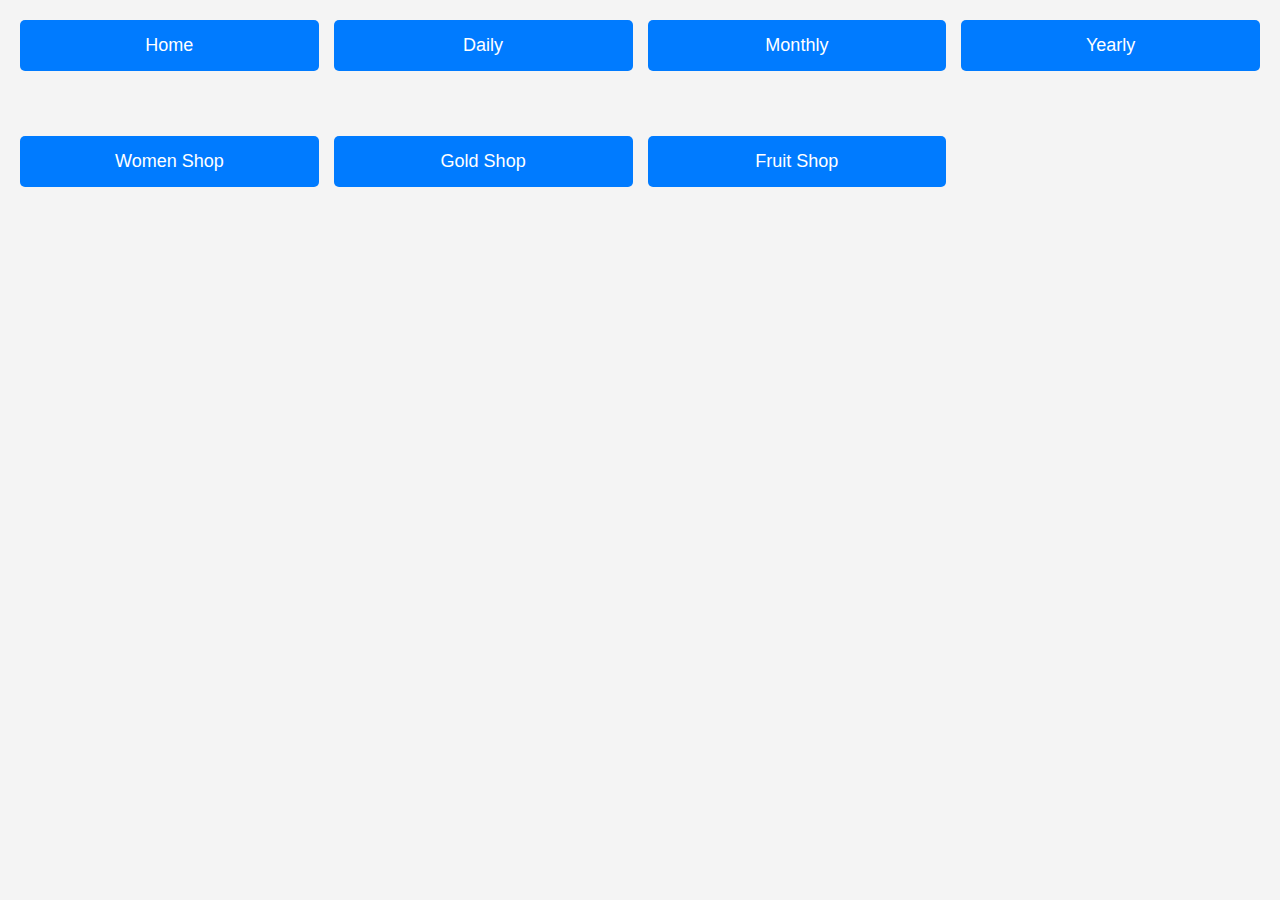
<file: daily.html>
<!DOCTYPE html>
<html lang="en">
<head>
    <meta charset="UTF-8">
    <meta name="viewport" content="width=device-width, initial-scale=1.0">
    <title>Daily</title>
    <link rel="stylesheet" href="styles.css">
</head>
<body>
      <div class="container">
        <button onclick="location.href='index.html'">Home</button>
        <button onclick="location.href='daily.html'">Daily</button>
        <button onclick="location.href='monthly.html'">Monthly</button>
        <button onclick="location.href='yearly.html'">Yearly</button>
    </div>
    <div class="container">
        <button onclick="location.href='dwomen.html'">Women Shop</button>
        <button onclick="location.href='dgold.html'">Gold Shop</button>
        <button onclick="location.href='dfruit.html'">Fruit Shop</button> 
        
    </div>

    <div id="data-container"></div> <!-- Dynamic Table Data -->


</body>
</html>
</file>
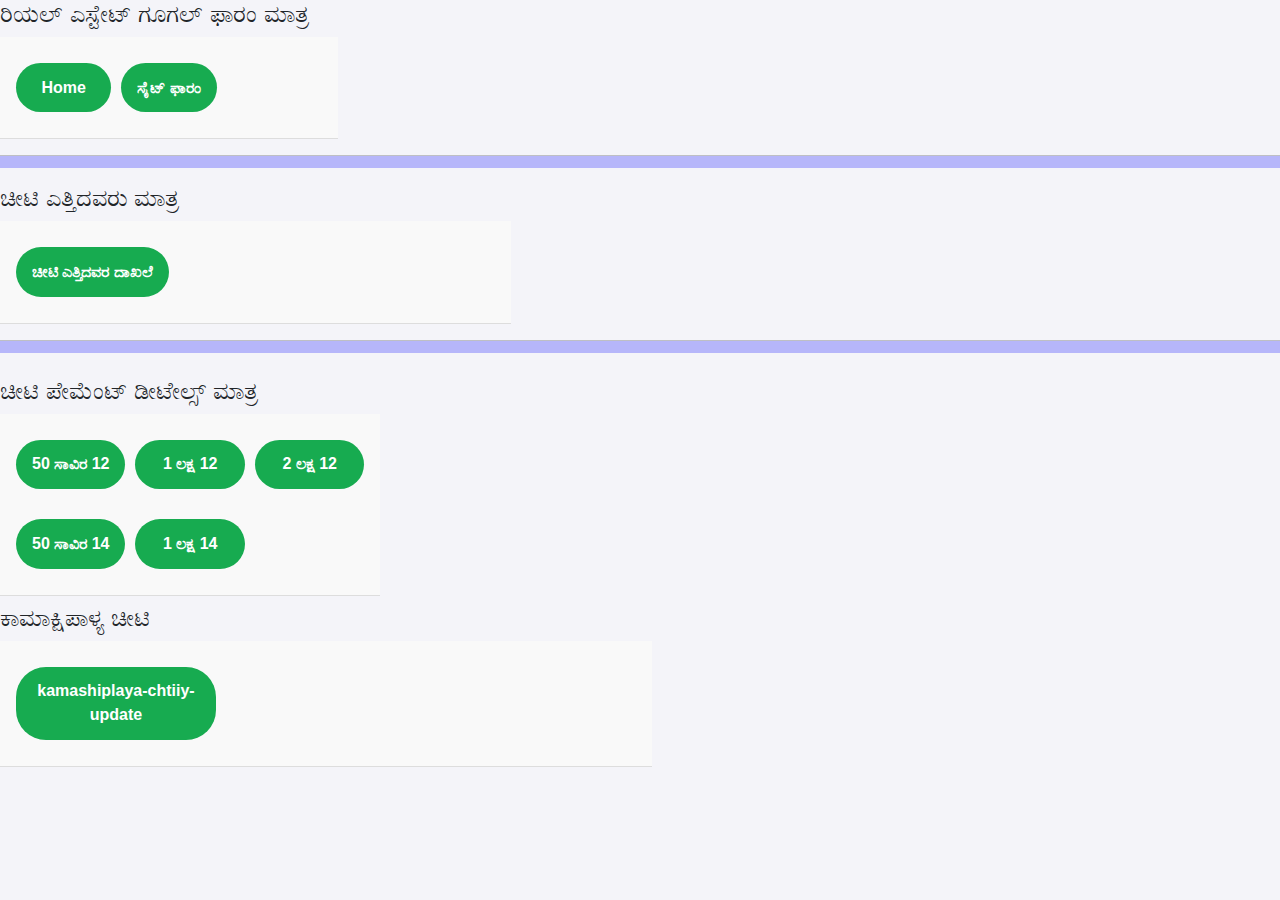
<file: home/google-form.html>
<!DOCTYPE html>
<html lang="en">
<head>
  <meta charset="UTF-8">
  <meta name="viewport" content="width=device-width, initial-scale=1.0">
  <title>Harish</title>
  <!-- Bootstrap CSS -->
  <link href="https://cdn.jsdelivr.net/npm/bootstrap@5.3.0/dist/css/bootstrap.min.css" rel="stylesheet">
  <link rel="stylesheet" href="styles.css">
</head>
<body>

<h4>ರಿಯಲ್ ಎಸ್ಟೇಟ್ ಗೂಗಲ್ ಫಾರಂ ಮಾತ್ರ </h4>    
<nav>
    <!-- Buttons to redirect to index.html -->
    <button onclick="location.href='index.html'">Home</button>

    <button onclick="location.href='https://docs.google.com/forms/d/e/1FAIpQLSf-ITI7LS_8OTM_NK4alqmsHEDNfepxtkrpcaXoI1KLgMqBkw/viewform?usp=dialog'">ಸೈಟ್ ಫಾರಂ</button>
       
  </nav>
  
<hr width="100%;" color="blue" size="15">
<h4>ಚೀಟಿ ಎತ್ತಿದವರು ಮಾತ್ರ </h4> 
<nav>
    <!-- Buttons to redirect to index.html -->
 
    <button onclick="location.href='https://docs.google.com/forms/d/e/1FAIpQLSeXW19qRFS1KPA4isjDFggY82KvNoIWmiQzjqP934I83_xZyg/viewform?usp=dialog'">ಚೀಟಿ ಎತ್ತಿದವರ ದಾಖಲೆ</button>
       
  </nav>
  

<hr width="100%;" color="blue" size="15">

<h4><h4>ಚೀಟಿ ಪೇಮೆಂಟ್ ಡೀಟೇಲ್ಸ್ ಮಾತ್ರ</h4> 
<nav>
    <!-- Buttons to redirect to index.html -->
    <button onclick="location.href='https://docs.google.com/forms/d/e/1FAIpQLSdz4AKNAl9eQA99yhgIOj6ElvlswETmv3a3OZgziin64Yp3Cw/viewform?usp=dialog'">50 ಸಾವಿರ  12</button>
    <button onclick="location.href='https://docs.google.com/forms/d/e/1FAIpQLScMpXvHtlgkQj17CVma-kHBczYXNy_kFfmjw_pR0Wl_yBw_6Q/viewform?usp=dialog'">1 ಲಕ್ಷ  12</button>
    <button onclick="location.href='https://docs.google.com/forms/d/e/1FAIpQLSfAH9qb5wKC8AW9iyrNMJOM_MeTLFo2VrlURR89S5nXjk5MeA/viewform?usp=dialog'">2  ಲಕ್ಷ  12</button>
    
    <button onclick="location.href='https://docs.google.com/forms/d/e/1FAIpQLSdJq76kRFC64tY81VHdj5sorISG5JGB4e7KUC7uHprf6yfqIw/viewform?usp=dialog'">50 ಸಾವಿರ 14</button>
    <button onclick="location.href='https://docs.google.com/forms/d/e/1FAIpQLSdJomY4qXNH7WlalCcApSjtr0du_mtqlkCUqm4VuOi9hBgN9Q/viewform?usp=dialog'">1 ಲಕ್ಷ  14</button>
       
  </nav>

  <h4><h4>ಕಾಮಾಕ್ಷಿಪಾಳ್ಯ ಚೀಟಿ</h4> 
<nav>
    <!-- Buttons to redirect to index.html -->
    <button onclick="location.href='https://docs.google.com/forms/d/e/1FAIpQLSd6EoiI-rARwVrssQbRSHoJWQB-Wle0df97Tx3qgCosU7yHrA/viewform?usp=dialog'">kamashiplaya-chtiiy-update</button>
       
  </nav>
</body>
</html>
</file>
<file: styles.css>
body {
    font-family: Arial, sans-serif;
    background-color: #f4f4f4;
    margin: 0;
    padding: 20px;
}

/* Button Container */
.container {
    display: grid;
    gap: 15px;
    margin-bottom: 20px;
}

/* Desktop: 4x4 Grid */
@media (min-width: 768px) {
    .container {
        grid-template-columns: repeat(4, 1fr);
        grid-template-rows: repeat(4, auto);
    }
}

/* Mobile: 3x3 Grid */
@media (max-width: 767px) {
    .container {
        grid-template-columns: repeat(3, 1fr);
        grid-template-rows: repeat(3, auto);
    }
}

/* Button Styling */
button {
    width: 100%;
    padding: 15px;
    font-size: 18px;
    cursor: pointer;
    border: none;
    background-color: #007bff;
    color: white;
    border-radius: 5px;
    transition: background 0.3s;
}

button:hover {
    background-color: #0056b3;
}

/* Table Styling */
.year-section {
    margin-bottom: 30px;
    padding: 15px;
    background: #fff;
    border-radius: 8px;
    box-shadow: 0px 4px 8px rgba(0, 0, 0, 0.1);
}

.year-title {
    font-size: 20px;
    font-weight: bold;
    margin-bottom: 10px;
    color: #333;
}

table {
    width: 100%;
    border-collapse: collapse;
    background: #fff;
    border-radius: 8px;
    overflow: hidden;
}

th, td {
    padding: 12px;
    text-align: left;
    border-bottom: 1px solid #ddd;
}

th {
    background: #007bff;
    color: white;
}

tr:nth-child(even) {
    background: #f9f9f9;
}
</file>
<file: home/styles.css>
body {
    margin: 0;
    font-family: Arial, sans-serif;
    display: flex;
    justify-content: center;
    align-items: flex-start;
    flex-direction: column;
    height: auto;
    background-color: #f4f4f9;
}

.container {
    text-align: center;
    width: 100%;
    max-width: 1200px;
    padding: 20px;
    box-sizing: border-box;
    overflow: hidden;
}

button {
    display: auto;
    width: auto;
    max-width: auto;
    margin: 10px auto;
    padding: 15px;
    font-size: 16px;
    color: #fff;
    background-color: #007bff;
    border: none;
    border-radius: 5px;
    cursor: pointer;
    transition: background-color 0.3s;
}

button:hover {
    background-color: #0056b3;
}

.month-box, .year-box {
    margin-bottom: 20px;
    padding: 15px;
    border: 1px solid #ccc;
    border-radius: 8px;
    background-color: #f9f9f9;
}

.month-box h2, .year-box h2 {
    margin-bottom: 15px;
    color: #333;
}

.expense-table {
    width: 100%;
    border-collapse: collapse;
    margin-top: 10px;
    max-height: 400px;
    overflow-y: auto;
    display: block;
}

.expense-table th,
.expense-table td {
    padding: 8px 12px;
    text-align: left;
    border: 1px solid #ddd;
}

.expense-table th {
    background-color: #4CAF50;
    color: white;
    font-weight: bold;
}

.expense-table tr:nth-child(even) {
    background-color: #f2f2f2;
}

.expense-table tr:hover {
    background-color: #f1f1f1;
}

.expense-table td {
    white-space: nowrap;
    overflow: hidden;
    text-overflow: ellipsis;
}

/* Responsive Styles */
@media (max-width: 768px) {
    .container {
        padding: 10px;
    }

    button {
        font-size: 14px;
        padding: 12px;
    }

    .month-box h2, .year-box h2 {
        font-size: 18px;
    }

    .expense-table th,
    .expense-table td {
        font-size: 14px;
        padding: 6px 10px;
    }

    .expense-table {
        display: block;
        overflow-x: auto;
        white-space: nowrap;
    }
}

@media (max-width: 480px) {
    .expense-table th,
    .expense-table td {
        font-size: 12px;
    }

    .month-box h2, .year-box h2 {
        font-size: 16px;
    }

    button {
        font-size: 12px;
        padding: 10px;
    }
}

/* Navigation Container */
nav {
    display: grid;
    grid-template-columns: repeat(3, 1fr); /* 3 buttons per row */
    gap: 10px;
    padding: 1rem;
    background-color: #f9f9f9;
    border-bottom: 1px solid #ddd;
    justify-items: center; /* Center align items */
  }
  
  /* Navigation Buttons */
  nav button {
    font-size: 1rem;
    color: white;
    background-color: #17ab50;
    border: none;
    font-weight: bold;
    padding: 0.8rem 1rem;
    border-radius: 30px;
    cursor: pointer;
    transition: background-color 0.3s ease;
    width: 100%; /* Ensure buttons expand to fill each grid column */
    max-width: 200px; /* Prevent overly large buttons */
  }
  
  nav button:hover {
    background-color: #138a40;
  }
</file>
